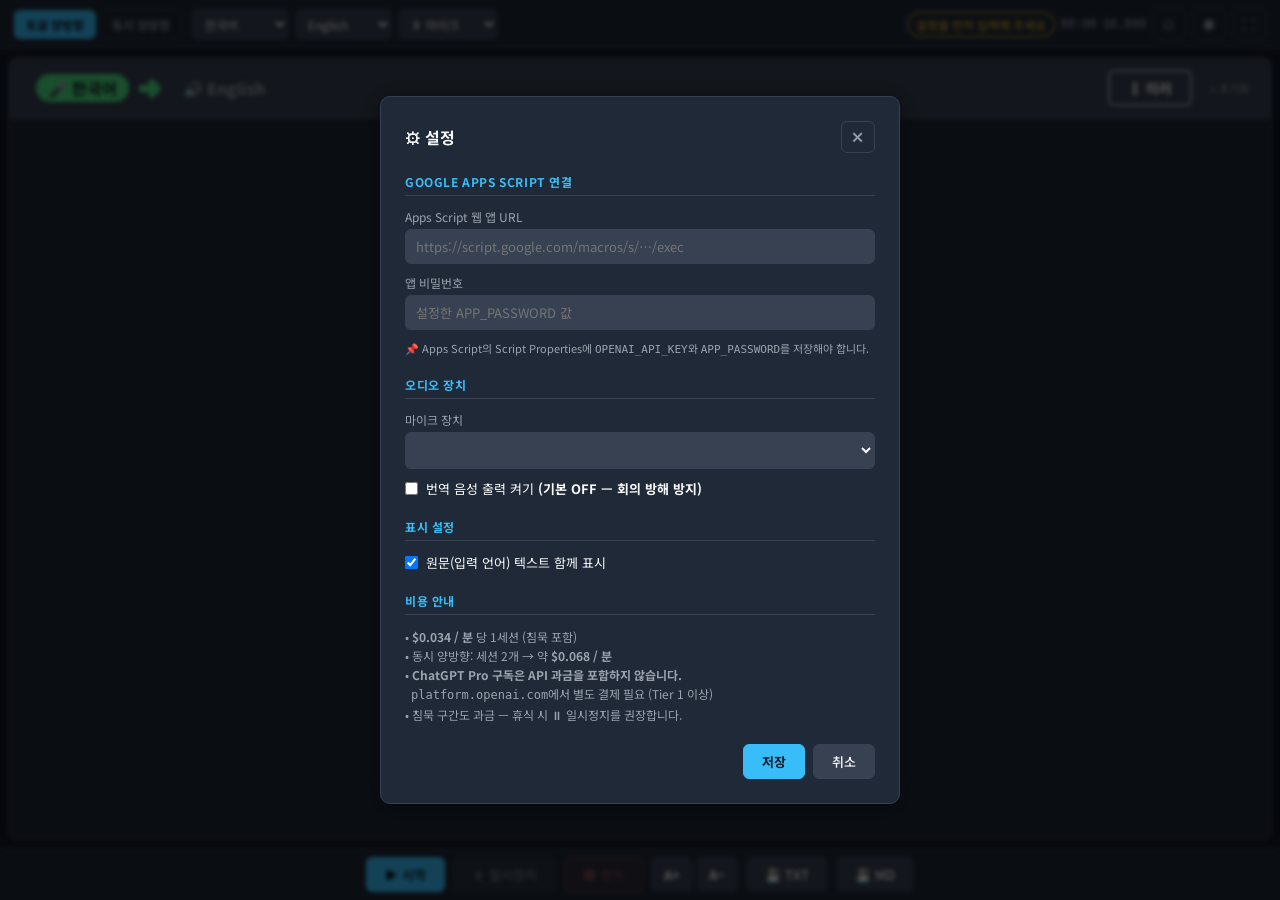
<file: index.html>
<!DOCTYPE html>
<html lang="ko" data-theme="dark">
<head>
  <meta charset="UTF-8">
  <meta name="viewport" content="width=device-width, initial-scale=1.0">
  <title>실시간 통역</title>
  <link rel="preconnect" href="https://fonts.googleapis.com">
  <link rel="preconnect" href="https://fonts.gstatic.com" crossorigin>
  <link href="https://fonts.googleapis.com/css2?family=Noto+Sans+KR:wght@400;600;700&display=swap" rel="stylesheet">
  <link rel="stylesheet" href="css/style.css">
</head>
<body>

  <!-- ══ 헤더 ══════════════════════════════════════════════════════════════ -->
  <header class="header">
    <div class="header-left">

      <!-- 모드 선택 (단방향 제거 — 토글 양방향으로 대체) -->
      <div class="mode-buttons">
        <button class="mode-btn active" data-mode="toggle"       title="토글: 방향 화살표 버튼으로 전환 (대면 회의 기본값)">토글 양방향</button>
        <button class="mode-btn"        data-mode="simultaneous" title="동시 양방향: 오디오 분리 환경 권장">동시 양방향</button>
      </div>

      <!-- 언어1 / 언어2 선택 -->
      <div class="header-selects">
        <select id="lang1" class="sel" title="언어 1"></select>
        <select id="lang2" class="sel" title="언어 2"></select>
        <select id="input-source" class="sel" title="오디오 입력 소스">
          <option value="mic">🎙 마이크</option>
          <option value="tab">🖥 탭 오디오</option>
        </select>
      </div>

      <!-- 마이크 음파 표시 -->
      <canvas id="mic-viz" width="64" height="22" title="마이크 입력 레벨"></canvas>
    </div>

    <div class="header-right">
      <span id="status-text" class="status-badge status-idle">대기 중</span>
      <span id="session-timer" class="timer">00:00</span>
      <span id="cost-meter"   class="cost-meter">$0.000</span>
      <button id="btn-settings"   class="icon-btn" title="설정 (⚙)">⚙</button>
      <button id="btn-theme"      class="icon-btn" title="테마 전환">🌙</button>
      <button id="btn-fullscreen" class="icon-btn" title="전체화면 (F)">⛶</button>
    </div>
  </header>

  <!-- ══ 경고 배너 ══════════════════════════════════════════════════════════ -->
  <div id="warning-banner" class="warning-banner" style="display:none"></div>

  <!-- ══ 번역 패널 ══════════════════════════════════════════════════════════ -->
  <main class="panels">

    <!-- 기본 패널 -->
    <div class="panel-wrapper" id="primary-panel-wrapper">
      <div class="panel-header">

        <!-- 방향 제어: 통합 알약 버튼 [듣는 언어]➜[번역 언어] -->
        <div class="dir-control" id="dir-control">
          <button class="dir-toggle-btn" id="btn-dir-arrow" title="클릭해서 번역 방향 전환 (Space)">
            <span class="dir-lang" id="dir-lang1">한국어</span>
            <span class="dir-arrow" id="dir-arrow-icon">➜</span>
            <span class="dir-lang" id="dir-lang2">English</span>
          </button>
        </div>

        <span style="flex:1"></span>

        <!-- 미러 버튼 (크게, 상대방에게 보여줄 때) -->
        <button id="btn-mirror" class="mirror-btn" title="미러 모드 — 상대방에게 보여주기 (방향도 자동 전환)">↕ 미러</button>

        <!-- 초기화 버튼 -->
        <button id="btn-clear-primary" class="small-btn" title="패널 텍스트 초기화">↺ 초기화</button>
      </div>
      <div class="panel" id="panel-primary">
        <div class="panel-placeholder">번역 결과가 여기에 표시됩니다<br><small style="font-size:0.55em;opacity:0.6">확정 텍스트를 더블클릭하면 편집할 수 있습니다</small></div>
      </div>
    </div>

    <!-- 보조 패널: 동시 양방향 전용 -->
    <div class="panel-wrapper" id="secondary-panel-wrapper" style="display:none">
      <div class="panel-header">
        <span class="panel-label" id="secondary-label">한국어 → English</span>
        <span style="flex:1"></span>
        <button id="btn-clear-secondary" class="small-btn" title="패널 텍스트 초기화">↺ 초기화</button>
      </div>
      <div class="panel" id="panel-secondary">
        <div class="panel-placeholder">번역 결과가 여기에 표시됩니다</div>
      </div>
    </div>

  </main>

  <!-- ══ 푸터 ══════════════════════════════════════════════════════════════ -->
  <footer class="footer">
    <button id="btn-start" class="btn btn-primary">▶ 시작</button>
    <button id="btn-pause" class="btn" disabled>⏸ 일시정지</button>
    <button id="btn-stop"  class="btn btn-danger" disabled>■ 정지</button>
    <div class="font-controls">
      <button id="btn-font-plus"  class="btn" title="글꼴 크게">A+</button>
      <button id="btn-font-minus" class="btn" title="글꼴 작게">A−</button>
    </div>
    <button id="btn-save-txt" class="btn" title="회의록 TXT 저장">💾 TXT</button>
    <button id="btn-save-md"  class="btn" title="회의록 Markdown 저장">💾 MD</button>
  </footer>

  <!-- ══ 설정 패널 ══════════════════════════════════════════════════════════ -->
  <div id="settings-panel" class="settings-overlay hidden">
    <div class="settings-box">
      <div class="settings-head">
        <h2>⚙ 설정</h2>
        <button id="btn-settings-close" class="icon-btn">✕</button>
      </div>

      <!-- Apps Script 연결 -->
      <div class="s-group">
        <h3>Google Apps Script 연결</h3>
        <div class="s-row">
          <label for="s-script-url">Apps Script 웹 앱 URL</label>
          <input type="url" id="s-script-url" class="text-input"
                 placeholder="https://script.google.com/macros/s/…/exec">
        </div>
        <div class="s-row">
          <label for="s-password">앱 비밀번호</label>
          <input type="password" id="s-password" class="text-input"
                 placeholder="설정한 APP_PASSWORD 값">
        </div>
        <p style="font-size:11px;color:var(--text2);margin-top:4px;">
          📌 Apps Script의 Script Properties에 <code>OPENAI_API_KEY</code>와 <code>APP_PASSWORD</code>를 저장해야 합니다.
        </p>
      </div>

      <!-- 오디오 장치 -->
      <div class="s-group">
        <h3>오디오 장치</h3>
        <div class="s-row">
          <label for="s-mic-device">마이크 장치</label>
          <select id="s-mic-device" class="s-select"></select>
        </div>
        <div class="s-row-inline">
          <input type="checkbox" id="s-audio-output">
          <label for="s-audio-output">번역 음성 출력 켜기 <strong>(기본 OFF — 회의 방해 방지)</strong></label>
        </div>
        <div class="s-row" id="s-output-device-row" style="display:none">
          <label for="s-output-device">출력 장치 (이어폰 권장)</label>
          <select id="s-output-device" class="s-select"></select>
        </div>
        <p id="s-output-warn" style="font-size:11px;color:var(--yellow);margin-top:4px;display:none">
          ⚠️ 음성 출력을 켜면 이어폰 등 별도 장치를 반드시 선택하세요. 회의실 스피커로 새어 나올 수 있습니다.
        </p>
      </div>

      <!-- 표시 설정 -->
      <div class="s-group">
        <h3>표시 설정</h3>
        <div class="s-row-inline">
          <input type="checkbox" id="s-show-source" checked>
          <label for="s-show-source">원문(입력 언어) 텍스트 함께 표시</label>
        </div>
      </div>

      <!-- 비용 안내 -->
      <div class="s-group">
        <h3>비용 안내</h3>
        <p style="font-size:12px;color:var(--text2);line-height:1.6;">
          • <b>$0.034 / 분</b> 당 1세션 (침묵 포함)<br>
          • 동시 양방향: 세션 2개 → 약 <b>$0.068 / 분</b><br>
          • <b>ChatGPT Pro 구독은 API 과금을 포함하지 않습니다.</b><br>
          &nbsp;&nbsp;<code>platform.openai.com</code>에서 별도 결제 필요 (Tier 1 이상)<br>
          • 침묵 구간도 과금 — 휴식 시 ⏸ 일시정지를 권장합니다.
        </p>
      </div>

      <div class="settings-actions">
        <button id="btn-settings-save"   class="btn btn-primary">저장</button>
        <button id="btn-settings-cancel" class="btn">취소</button>
      </div>
    </div>
  </div>

  <!-- ══ 스크립트 ═══════════════════════════════════════════════════════════ -->
  <script src="js/config.js"></script>
  <script src="js/audio.js"></script>
  <script src="js/session.js"></script>
  <script src="js/ui.js"></script>
  <script src="js/record.js"></script>
  <script src="js/app.js"></script>
</body>
</html>
</file>
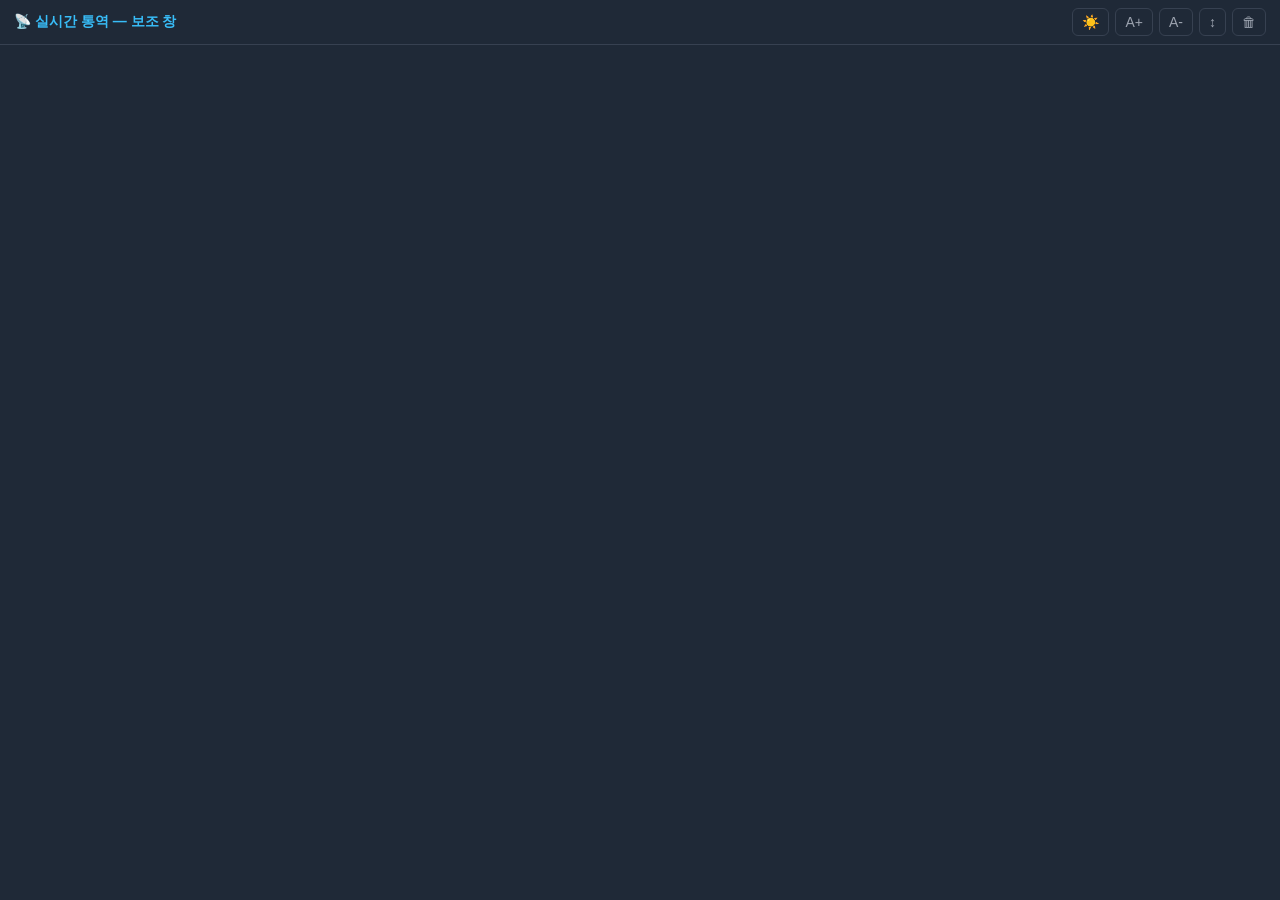
<file: popup.html>
<!DOCTYPE html>
<html lang="ko" data-theme="dark">
<head>
  <meta charset="UTF-8">
  <meta name="viewport" content="width=device-width, initial-scale=1.0">
  <title>통역 보조 창</title>
  <link rel="stylesheet" href="css/style.css">
  <style>
    html, body { height: 100%; overflow: hidden; }
    body { display: flex; flex-direction: column; height: 100dvh; }
    .popup-header {
      display: flex; align-items: center; justify-content: space-between;
      padding: 8px 14px; background: var(--bg2); border-bottom: 1px solid var(--border);
      flex-shrink: 0; gap: 8px;
    }
    .popup-header .panel-label { font-size: 14px; font-weight: 700; color: var(--accent); }
    .popup-controls { display: flex; gap: 6px; }
  </style>
</head>
<body>
  <div class="popup-header">
    <span class="panel-label">📡 실시간 통역 — 보조 창</span>
    <div class="popup-controls">
      <button class="icon-btn" id="p-theme" title="테마">🌙</button>
      <button class="icon-btn" id="p-font-plus"  title="글꼴 크게">A+</button>
      <button class="icon-btn" id="p-font-minus" title="글꼴 작게">A-</button>
      <button class="icon-btn" id="p-mirror" title="미러">↕</button>
      <button class="icon-btn" id="p-clear" title="지우기">🗑</button>
    </div>
  </div>

  <div class="panel-wrapper" style="flex:1; border-radius:0; border:none;">
    <div class="panel" id="popup-panel"></div>
  </div>

  <script>
    // ── 설정 (팝업 전용) ────────────────────────────────────────────────────
    const themes   = ['dark', 'light', 'high-contrast'];
    let curTheme   = localStorage.getItem('rt_popup_theme') || 'dark';
    let fontSize   = parseInt(localStorage.getItem('rt_popup_font') || '28');
    let mirrored   = false;

    function applyTheme(t) {
      curTheme = t;
      document.documentElement.setAttribute('data-theme', t);
      localStorage.setItem('rt_popup_theme', t);
      document.getElementById('p-theme').textContent =
        { dark: '☀️', light: '🌙', 'high-contrast': '◑' }[t] || '🌙';
    }

    function applyFont(size) {
      fontSize = Math.min(Math.max(size, 16), 80);
      document.documentElement.style.setProperty('--font-size-translate', fontSize + 'px');
      localStorage.setItem('rt_popup_font', fontSize);
    }

    applyTheme(curTheme);
    applyFont(fontSize);

    // ── 컨트롤 ──────────────────────────────────────────────────────────────
    document.getElementById('p-theme').addEventListener('click', () => {
      applyTheme(themes[(themes.indexOf(curTheme) + 1) % themes.length]);
    });
    document.getElementById('p-font-plus').addEventListener('click', () => applyFont(fontSize + 4));
    document.getElementById('p-font-minus').addEventListener('click', () => applyFont(fontSize - 4));
    document.getElementById('p-mirror').addEventListener('click', () => {
      mirrored = !mirrored;
      const panel = document.getElementById('popup-panel').parentElement;
      panel.style.transform = mirrored ? 'rotate(180deg)' : '';
    });
    document.getElementById('p-clear').addEventListener('click', () => {
      document.getElementById('popup-panel').innerHTML = '';
    });

    // ── BroadcastChannel 수신 ───────────────────────────────────────────────
    const ch    = new BroadcastChannel('rt-panel');
    const panel = document.getElementById('popup-panel');

    ch.onmessage = (e) => {
      const { text, sourceText, ts } = e.data;
      const div = document.createElement('div');
      div.className = 't-line confirmed';
      div.innerHTML = `
        <span class="t-ts">${ts}</span>
        <span class="t-text">${esc(text)}</span>
        ${sourceText ? `<span class="t-src">${esc(sourceText)}</span>` : ''}
      `;
      panel.appendChild(div);
      panel.scrollTop = panel.scrollHeight;
    };

    function esc(s) {
      return s.replace(/&/g,'&amp;').replace(/</g,'&lt;').replace(/>/g,'&gt;').replace(/"/g,'&quot;');
    }

    // ── 키보드 단축키 ────────────────────────────────────────────────────────
    document.addEventListener('keydown', (e) => {
      if (e.code === 'KeyF' && !e.ctrlKey) {
        if (!document.fullscreenElement) document.documentElement.requestFullscreen().catch(()=>{});
        else document.exitFullscreen().catch(()=>{});
      }
    });
  </script>
</body>
</html>
</file>
<file: css/style.css>
/* style.css — 회의실 가독성 중심 디자인, 다크/라이트/고대비 */

/* ── 디자인 토큰 ─────────────────────────────────────────────────────────── */

:root {
  --bg:          #111827;
  --bg2:         #1f2937;
  --surface:     #374151;
  --surface2:    #4b5563;
  --text:        #f9fafb;
  --text2:       #9ca3af;
  --text-delta:  #6b7280;
  --accent:      #38bdf8;
  --green:       #4ade80;
  --yellow:      #fbbf24;
  --red:         #f87171;
  --border:      #374151;

  --font-size-translate: 28px;
  --font-src:    13px;
  --font-ui:     13px;

  --radius:      10px;
  --radius-sm:   6px;
  --shadow:      0 4px 24px rgba(0,0,0,.5);
  --transition:  .15s ease;
}

[data-theme="light"] {
  --bg:       #f3f4f6;
  --bg2:      #ffffff;
  --surface:  #e5e7eb;
  --surface2: #d1d5db;
  --text:     #111827;
  --text2:    #6b7280;
  --text-delta: #9ca3af;
  --accent:   #0284c7;
  --green:    #16a34a;
  --yellow:   #d97706;
  --red:      #dc2626;
  --border:   #d1d5db;
}

[data-theme="high-contrast"] {
  --bg:       #000000;
  --bg2:      #0a0a0a;
  --surface:  #1a1a1a;
  --surface2: #2a2a2a;
  --text:     #ffffff;
  --text2:    #e0e0e0;
  --text-delta:#aaaaaa;
  --accent:   #ffff00;
  --green:    #00ff00;
  --yellow:   #ffaa00;
  --red:      #ff4444;
  --border:   #555555;
}

/* ── 리셋 & 기본 ─────────────────────────────────────────────────────────── */

*, *::before, *::after { box-sizing: border-box; margin: 0; padding: 0; }

html, body {
  height: 100%;
  font-family: 'Noto Sans KR', 'Apple SD Gothic Neo', -apple-system, BlinkMacSystemFont, sans-serif;
  font-size: var(--font-ui);
  background: var(--bg);
  color: var(--text);
}

body {
  display: flex;
  flex-direction: column;
  height: 100dvh;
  overflow: hidden;
}

button { cursor: pointer; font-family: inherit; }
select { font-family: inherit; }
input  { font-family: inherit; }

/* ── 스크롤바 ────────────────────────────────────────────────────────────── */

::-webkit-scrollbar            { width: 5px; }
::-webkit-scrollbar-track      { background: transparent; }
::-webkit-scrollbar-thumb      { background: var(--surface2); border-radius: 3px; }

/* ── 헤더 ────────────────────────────────────────────────────────────────── */

.header {
  display: flex;
  align-items: center;
  justify-content: space-between;
  flex-wrap: wrap;
  gap: 8px;
  padding: 8px 14px;
  background: var(--bg2);
  border-bottom: 1px solid var(--border);
  flex-shrink: 0;
}

.header-left  { display: flex; align-items: center; gap: 10px; flex-wrap: wrap; }
.header-right { display: flex; align-items: center; gap: 6px;  flex-wrap: wrap; }

/* 모드 버튼 */
.mode-buttons { display: flex; gap: 4px; }

.mode-btn {
  padding: 5px 11px;
  border: 1px solid var(--border);
  border-radius: var(--radius-sm);
  background: transparent;
  color: var(--text2);
  font-size: 12px;
  font-weight: 500;
  transition: var(--transition);
}
.mode-btn:hover  { background: var(--surface); color: var(--text); }
.mode-btn.active {
  background: var(--accent);
  color: var(--bg);
  border-color: var(--accent);
  font-weight: 700;
}

/* 언어·입력 선택 */
.header-selects { display: flex; gap: 6px; flex-wrap: wrap; }

select.sel {
  padding: 5px 8px;
  background: var(--surface);
  color: var(--text);
  border: 1px solid var(--border);
  border-radius: var(--radius-sm);
  font-size: 12px;
}

/* 상태 배지 */
.status-badge {
  font-size: 12px;
  white-space: nowrap;
  padding: 3px 8px;
  border-radius: 20px;
  border: 1px solid transparent;
}
.status-idle       { color: var(--text2);  border-color: var(--border); }
.status-connecting { color: var(--yellow); border-color: var(--yellow); background: rgba(251,191,36,.1); }
.status-connected  { color: var(--green);  border-color: var(--green);  background: rgba(74,222,128,.1); }
.status-paused     { color: var(--yellow); border-color: var(--yellow); background: rgba(251,191,36,.1); }
.status-reconnecting{color: var(--yellow); border-color: var(--yellow); }
.status-error      { color: var(--red);    border-color: var(--red);    background: rgba(248,113,113,.1); }
.status-warning    { color: var(--yellow); border-color: var(--yellow); }

/* 타이머 / 비용 */
.timer, .cost-meter {
  font-family: 'JetBrains Mono', 'Consolas', monospace;
  font-size: 12px;
  color: var(--text2);
  white-space: nowrap;
}

/* 아이콘 버튼 */
.icon-btn {
  padding: 5px 9px;
  background: transparent;
  color: var(--text2);
  border: 1px solid var(--border);
  border-radius: var(--radius-sm);
  font-size: 14px;
  transition: var(--transition);
}
.icon-btn:hover { background: var(--surface); color: var(--text); }

/* 마이크 음파 시각화 */
#mic-viz {
  display: none;
  flex-shrink: 0;
  border-radius: 4px;
  opacity: 0.9;
}
#mic-viz.active {
  display: block;
}

/* ── 경고 배너 ───────────────────────────────────────────────────────────── */

.warning-banner {
  padding: 7px 14px;
  font-size: 12px;
  background: rgba(251,191,36,.1);
  border-bottom: 1px solid var(--yellow);
  color: var(--yellow);
  flex-shrink: 0;
}

/* ── 메인 패널 영역 ──────────────────────────────────────────────────────── */

.panels {
  display: flex;
  flex: 1;
  gap: 8px;
  padding: 8px;
  overflow: hidden;
  min-height: 0;
}

.panel-wrapper {
  flex: 1;
  display: flex;
  flex-direction: column;
  background: var(--bg2);
  border: 1px solid var(--border);
  border-radius: var(--radius);
  overflow: hidden;
  min-width: 0;
}

.panel-wrapper.mirrored { transform: rotate(180deg); }

/* 패널 헤더 */
.panel-header {
  display: flex;
  align-items: center;
  gap: 8px;
  padding: 7px 12px;
  background: var(--surface);
  border-bottom: 1px solid var(--border);
  flex-shrink: 0;
  flex-wrap: wrap;
}

.panel-label {
  font-size: 13px;
  font-weight: 700;
  color: var(--accent);
}

/* 방향 제어 영역 */
.dir-control {
  display: flex;
  align-items: center;
}

/* 통합 알약형 방향 토글 버튼 — [듣는 언어]➜[번역 언어] 한 버튼 */
.dir-toggle-btn {
  display: inline-flex;
  align-items: center;
  gap: 10px;
  padding: 8px 14px;
  background: var(--surface);
  border: 1px solid var(--border);
  border-radius: 999px;
  cursor: pointer;
  transition: var(--transition);
  user-select: none;
}
.dir-toggle-btn:hover:not(:disabled) {
  border-color: var(--green);
  box-shadow: 0 0 0 2px rgba(0, 200, 120, 0.15);
}

/* 언어 칩 — 듣는 언어(source)/번역(target)에 따라 채움·외곽선 전환 */
.dir-lang {
  font-size: 16px;
  font-weight: 700;
  line-height: 1;
  white-space: nowrap;
  padding: 6px 12px;
  border-radius: 999px;
  transition: var(--transition);
}
.dir-lang.dir-source {           /* 듣는 언어 — 채운 초록 */
  background: var(--green);
  color: var(--bg);
}
.dir-lang.dir-source::before { content: "🎤 "; }
.dir-lang.dir-target {           /* 번역 출력 언어 — 외곽선 */
  background: transparent;
  color: var(--text2);
  box-shadow: inset 0 0 0 1.5px var(--border);
}
.dir-lang.dir-target::before { content: "🔊 "; }

.dir-arrow {
  font-size: 22px;
  font-weight: 700;
  line-height: 1;
  color: var(--green);
}

/* 토글 모드가 아닐 때(동시 양방향) 비활성 */
.dir-toggle-btn.dir-arrow-disabled,
.dir-toggle-btn:disabled {
  opacity: 0.4;
  cursor: default;
  box-shadow: none;
}
.dir-toggle-btn:disabled:hover { border-color: var(--border); box-shadow: none; }

/* 미러 버튼 (크게, 강조) */
.mirror-btn {
  padding: 6px 18px;
  background: transparent;
  color: var(--text);
  border: 2px solid var(--text2);
  border-radius: var(--radius-sm);
  font-size: 14px;
  font-weight: 700;
  cursor: pointer;
  transition: var(--transition);
  white-space: nowrap;
}
.mirror-btn:hover {
  background: var(--surface);
  border-color: var(--text);
}
.mirror-btn.active {
  background: var(--yellow);
  color: var(--bg);
  border-color: var(--yellow);
}

.small-btn {
  padding: 3px 9px;
  background: transparent;
  color: var(--text2);
  border: 1px solid var(--border);
  border-radius: 4px;
  font-size: 11px;
  transition: var(--transition);
}
.small-btn:hover { background: var(--surface2); color: var(--text); }

/* 번역 텍스트 패널 */
.panel {
  flex: 1;
  overflow-y: auto;
  padding: 14px 18px;
  scroll-behavior: smooth;
}

.panel-placeholder {
  color: var(--text-delta);
  font-size: calc(var(--font-size-translate) * 0.7);
  text-align: center;
  margin-top: 40px;
  opacity: 0.5;
}

/* 번역 줄 */
.t-line { margin-bottom: 14px; }

.t-ts {
  font-size: 10px;
  color: var(--text2);
  font-family: monospace;
  margin-right: 8px;
  opacity: 0.6;
}

.t-line.confirmed .t-text {
  font-size: var(--font-size-translate);
  font-weight: 600;
  color: var(--text);
  line-height: 1.45;
}

.t-line.delta .t-text {
  font-size: var(--font-size-translate);
  font-weight: 400;
  color: var(--text-delta);
  font-style: italic;
  line-height: 1.45;
}

.t-src {
  display: block;
  margin-top: 5px;
  padding-left: 14px;
  border-left: 2px solid var(--border);
  font-size: var(--font-src);
  color: var(--text2);
}

/* 인라인 편집 안내 커서 */
.t-line.confirmed .t-text { cursor: text; }
.t-line.confirmed .t-text[contenteditable="true"] {
  cursor: text;
  white-space: pre-wrap;
}

/* ── 푸터 ────────────────────────────────────────────────────────────────── */

.footer {
  display: flex;
  align-items: center;
  justify-content: center;
  flex-wrap: wrap;
  gap: 8px;
  padding: 8px 14px;
  background: var(--bg2);
  border-top: 1px solid var(--border);
  flex-shrink: 0;
}

.btn {
  padding: 7px 18px;
  background: var(--surface);
  color: var(--text);
  border: 1px solid var(--border);
  border-radius: var(--radius-sm);
  font-size: 13px;
  font-weight: 500;
  transition: var(--transition);
  white-space: nowrap;
}
.btn:hover:not(:disabled) { background: var(--surface2); }
.btn:disabled { opacity: 0.4; cursor: not-allowed; }

.btn-primary {
  background: var(--accent);
  color: var(--bg);
  border-color: var(--accent);
  font-weight: 700;
}
.btn-primary:hover:not(:disabled) { filter: brightness(1.1); }

.btn-danger {
  background: rgba(248,113,113,.15);
  color: var(--red);
  border-color: var(--red);
}
.btn-danger:hover:not(:disabled) { background: rgba(248,113,113,.3); }

.font-controls { display: flex; gap: 3px; }
.font-controls .btn { padding: 7px 12px; font-weight: 700; }

/* ── 설정 패널 (오버레이) ────────────────────────────────────────────────── */

.settings-overlay {
  position: fixed;
  inset: 0;
  background: rgba(0,0,0,.65);
  display: flex;
  align-items: center;
  justify-content: center;
  z-index: 999;
  backdrop-filter: blur(2px);
}
.settings-overlay.hidden { display: none; }

.settings-box {
  background: var(--bg2);
  border: 1px solid var(--border);
  border-radius: var(--radius);
  padding: 24px;
  width: min(520px, 92vw);
  max-height: 88vh;
  overflow-y: auto;
  box-shadow: var(--shadow);
}

.settings-head {
  display: flex;
  justify-content: space-between;
  align-items: center;
  margin-bottom: 20px;
}
.settings-head h2 { font-size: 16px; font-weight: 700; }

.s-group { margin-bottom: 20px; }
.s-group h3 {
  font-size: 12px;
  font-weight: 700;
  text-transform: uppercase;
  letter-spacing: .05em;
  color: var(--accent);
  margin-bottom: 12px;
  padding-bottom: 5px;
  border-bottom: 1px solid var(--border);
}

.s-row {
  display: flex;
  flex-direction: column;
  gap: 4px;
  margin-bottom: 10px;
}
.s-row label { font-size: 12px; color: var(--text2); }
.s-row-inline {
  display: flex;
  align-items: center;
  gap: 8px;
  margin-bottom: 10px;
  font-size: 13px;
}

.text-input, select.s-select {
  padding: 7px 10px;
  background: var(--surface);
  color: var(--text);
  border: 1px solid var(--border);
  border-radius: var(--radius-sm);
  font-size: 13px;
  width: 100%;
}
.text-input:focus, select.s-select:focus {
  outline: 2px solid var(--accent);
  border-color: transparent;
}

.settings-actions {
  display: flex;
  justify-content: flex-end;
  gap: 8px;
  margin-top: 4px;
}

/* ── popup.html 전용 ─────────────────────────────────────────────────────── */

.popup-body {
  height: 100dvh;
  overflow: hidden;
  display: flex;
  flex-direction: column;
}

.popup-body .panel-wrapper {
  flex: 1;
  border-radius: 0;
  border: none;
}

/* ── 반응형 ─────────────────────────────────────────────────────────────── */

@media (max-width: 600px) {
  .header { padding: 6px 10px; }
  .mode-btn { padding: 4px 8px; font-size: 11px; }
  .footer { padding: 6px 10px; }
  .panels { padding: 4px; gap: 4px; }
}
</file>
